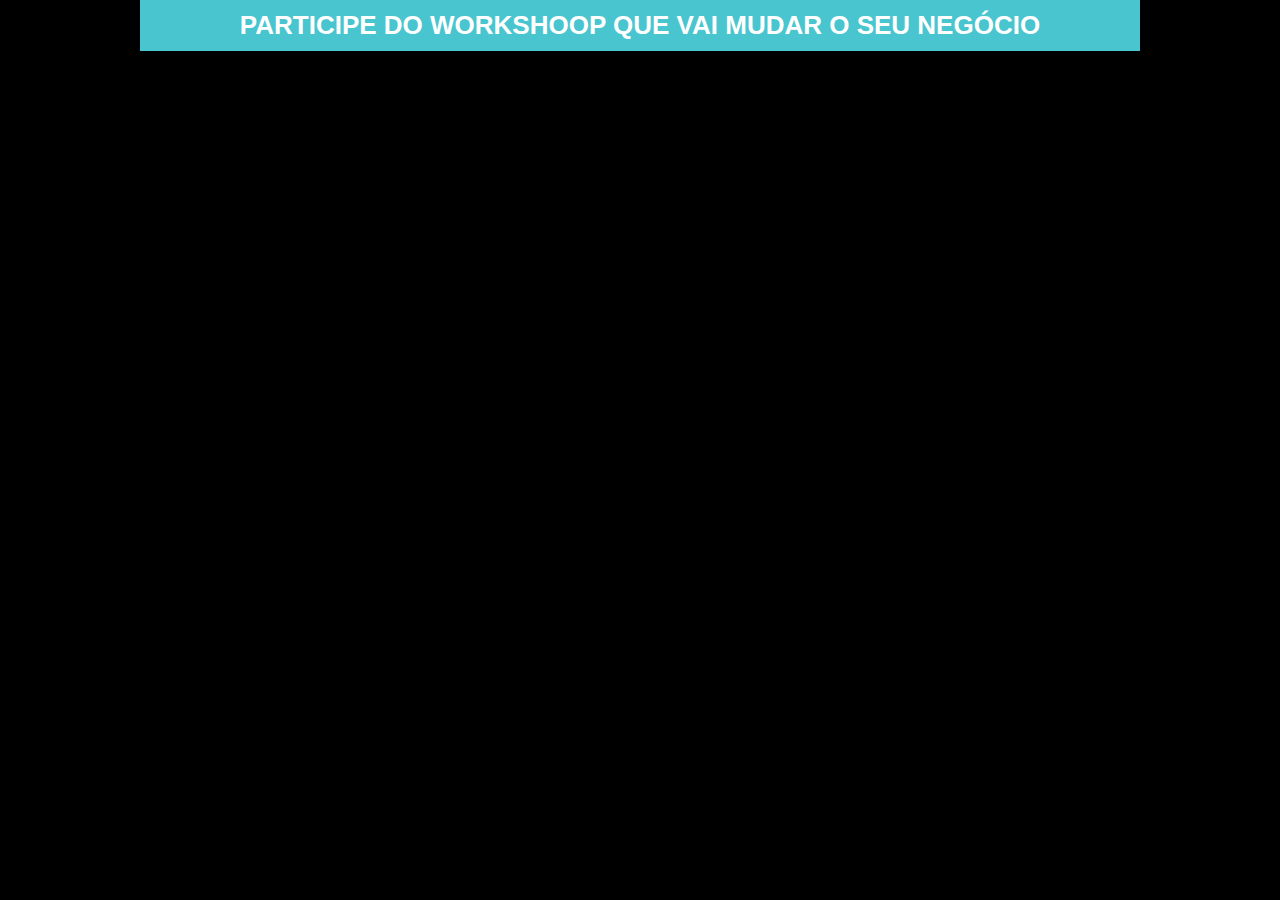
<file: modulo-07/index.html>
<!DOCTYPE html>
<html lang="pt-br">
<head>
    <meta charset="UTF-8">
    <meta name="viewport" content="width=device-width, initial-scale=1.0">
    <link rel="shortcut icon" href="images/ico.png" type="image/x-icon">
    <link rel="stylesheet" href="css/style.css">
    <title>Workshoop</title>
</head>
<body>
    <div class="container">
    <header>
        <h1 class="title">PARTICIPE DO WORKSHOOP QUE VAI MUDAR O SEU NEGÓCIO</h1>
    </header>
    
    </div>
</body>
</html>
</file>
<file: modulo-07/css/style.css>
*{
    margin: 0;
    padding: 0;
}
body{
    font-family: Arial, Helvetica, sans-serif;
    background-color: black;
}
.container{
    max-width: 1000px;
    margin: auto;
}
header{
    background-color: #48c5ce;
    text-align: center;
    color: white;
    padding: 10px;
}
.title{
    font-size: 26px;
}
</file>
